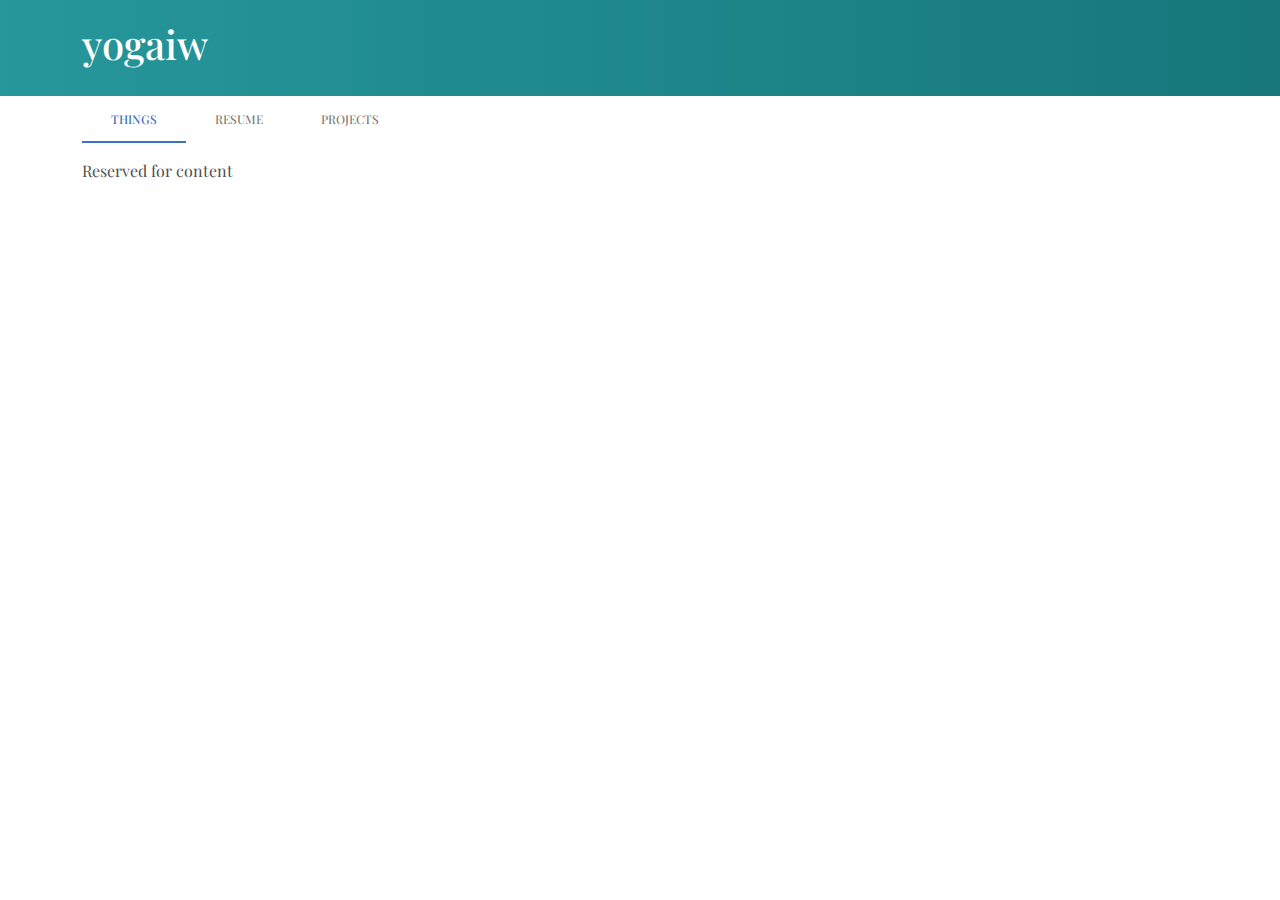
<file: index.html>
<!DOCTYPE html>
<html lang="en">

<head>
  <meta charset="utf-8">
  <meta content="width=device-width, initial-scale=1.0" name="viewport">

  <title>yogaiw</title>
  <meta content="Peronal Page of Yoga Indra Wijaya" name="description">
  <meta content="yogaiw" name="keywords">

  <!-- Google Fonts -->
  <link href="https://fonts.googleapis.com/css?family=Open+Sans:300,300i,400,400i,600,600i,700,700i|Raleway:300,300i,400,400i,500,500i,600,600i,700,700i|Poppins:300,300i,400,400i,500,500i,600,600i,700,700i" rel="stylesheet">

  <link rel="stylesheet" href="assets/css/mdb.min.css">
  <link rel="stylesheet" href="assets/css/landing.css">
  <link rel="stylesheet" href="assets/css/font-awesome.min.css">

</head>

<body>

  <div class="container-fluid yogaiw-header">
    <div class="container">
      <div class="d-flex item-align-center">
        <h1 class="text-white">yogaiw</h1>
      </div>
    </div>
  </div>

  <!-- Tabs navs -->
  <div class="container">
    <ul class="nav nav-tabs mb-3" id="ex1" role="tablist">
      <li class="nav-item" role="presentation">
        <a
          class="nav-link active"
          id="ex1-tab-1"
          data-mdb-toggle="tab"
          href="#ex1-tabs-1"
          role="tab"
          aria-controls="ex1-tabs-1"
          aria-selected="true"
          >Things</a
        >
      </li>
      <li class="nav-item" role="presentation">
        <a
          class="nav-link"
          id="ex1-tab-2"
          data-mdb-toggle="tab"
          href="#ex1-tabs-2"
          role="tab"
          aria-controls="ex1-tabs-2"
          aria-selected="false"
          >Resume</a
        >
      </li>
      <li class="nav-item" role="presentation">
        <a
          class="nav-link"
          id="ex1-tab-3"
          data-mdb-toggle="tab"
          href="#ex1-tabs-3"
          role="tab"
          aria-controls="ex1-tabs-3"
          aria-selected="false"
          >Projects</a
        >
      </li>
    </ul>
    <!-- Tabs navs -->

    <!-- Tabs content -->
    <div class="tab-content" id="ex1-content">
      <div
        class="tab-pane fade show active"
        id="ex1-tabs-1"
        role="tabpanel"
        aria-labelledby="ex1-tab-1"
      >
        Reserved for content
      </div>
      <div class="tab-pane fade" id="ex1-tabs-2" role="tabpanel" aria-labelledby="ex1-tab-2">
        Reserved for content
      </div>
      <div class="tab-pane fade" id="ex1-tabs-3" role="tabpanel" aria-labelledby="ex1-tab-3">
        <!-- Pills navs -->
        <ul class="nav nav-pills nav-fill mb-3" id="ex1" role="tablist">
          <li class="nav-item" role="presentation">
            <a
              class="nav-link active"
              id="ex2-tab-1"
              data-mdb-toggle="pill"
              href="#ex2-pills-1"
              role="tab"
              aria-controls="ex2-pills-1"
              aria-selected="true"
              >Web/Mobile Development</a
            >
          </li>
          <li class="nav-item" role="presentation">
            <a
              class="nav-link"
              id="ex2-tab-2"
              data-mdb-toggle="pill"
              href="#ex2-pills-2"
              role="tab"
              aria-controls="ex2-pills-2"
              aria-selected="false"
              >Videography</a
            >
          </li>
        </ul>
        <!-- Pills navs -->
        <!-- Pills content -->
        <div class="tab-content" id="ex2-content">
          <div
            class="tab-pane fade show active"
            id="ex2-pills-1"
            role="tabpanel"
            aria-labelledby="ex2-tab-1"
          >
            <div class="row row-cols-1 row-cols-sm-1 row-cols-md-3 g-4">
              <!-- Project 1 -->
              <div class="col">
                <div class="card border border-primary h-100">
                  <div class="bg-image hover-overlay ripple" data-mdb-ripple-color="light">
                    <img src="assets/img/portfolio/rental.png" class="img-fluid"/>
                    <a href="https://github.com/yogaiw/rental-kamera" target="_blank">
                      <div class="mask" style="background-color: rgba(251, 251, 251, 0.15);"></div>
                    </a>
                  </div>
                  <div class="card-body">
                    <div class="d-flex my-2">
                      <span class="badge rounded-pill badge-primary">Web Application</span>
                      <span class="badge rounded-pill badge-primary">Laravel</span>
                      <span class="badge rounded-pill badge-primary">PHP MySQL</span>
                    </div>
                    <h5 class="card-title">Camera Rental Online Reservation System</h5>
                    <p class="card-text">Web application that allows you to do reservation for photography-videography equipments.</p>
                    <a href="https://github.com/yogaiw/rental-kamera" target="_blank" class="btn btn-primary">See Projects Repository</a>
                  </div>
                </div>
              </div>
              <!-- Project 2 -->
              <div class="col">
                <div class="card border border-primary h-100">
                  <div class="bg-image hover-overlay ripple" data-mdb-ripple-color="light">
                    <img src="assets/img/portfolio/iot.jpg" class="img-fluid"/>
                    <a href="https://github.com/yogaiw/android-arduino-visitorcounter" target="_blank">
                      <div class="mask" style="background-color: rgba(251, 251, 251, 0.15);"></div>
                    </a>
                  </div>
                  <div class="card-body">
                    <div class="d-flex my-2">
                      <span class="badge rounded-pill badge-primary">IOT</span>
                      <span class="badge rounded-pill badge-primary">Android</span>
                      <span class="badge rounded-pill badge-primary">Firebase</span>
                    </div>
                    <h5 class="card-title">IOT Visitor Counter</h5>
                    <p class="card-text">Monitor the numbers of visitor easily via android. Data stored in Firebase Realtime Database</p>
                    <a href="https://github.com/yogaiw/android-arduino-visitorcounter" target="_blank" class="btn btn-primary">See Projects Repository</a>
                  </div>
                </div>
              </div>
    
              <!-- Project 3 -->
              <div class="col">
                <div class="card border border-primary h-100">
                  <div class="bg-image hover-overlay ripple" data-mdb-ripple-color="light">
                    <img src="content/membatix/2.jpg" class="img-fluid"/>
                    <a href="https://github.com/yogaiw/membatik-app" target="_blank">
                      <div class="mask" style="background-color: rgba(251, 251, 251, 0.15);"></div>
                    </a>
                  </div>
                  <div class="card-body">
                    <div class="d-flex my-2">
                      <span class="badge rounded-pill badge-primary">Android</span>
                      <span class="badge rounded-pill badge-primary">Firebase</span>
                    </div>
                    <h5 class="card-title">Membatix</h5>
                    <p class="card-text">blababla</p>
                    <a href="https://github.com/yogaiw/membatik-app" target="_blank" class="btn btn-primary">See Projects Repository</a>
                  </div>
                </div>
              </div>
            </div>
          </div>
          <div
            class="tab-pane fade"
            id="ex2-pills-2"
            role="tabpanel"
            aria-labelledby="ex2-tab-2"
          >
            <div class="row mb-4">
              <div class="col-12">
                <div class="card shadow">
                  <div class="card-header">Gears</div>
                  <div class="card-body">
                    <ul class="list-group list-group-light">
                      <li class="list-group-item d-flex justify-content-between align-items-start">
                        <div class="ms-2 me-auto">
                          <div class="fw-bold">Cameras</div>
                          Sony Alpha 7 Mark II <br>
                          Sony Alpha 6000
                        </div>
                      </li>
                      <li class="list-group-item d-flex justify-content-between align-items-start">
                        <div class="ms-2 me-auto">
                          <div class="fw-bold">Lenses</div>
                          Nikkor 50mm/1.4 AF-D <br>
                          Sony FE 50mm/1.8 <br>
                          Samyang AF 35mm/1.8 FE <br>
                          7Artisan 35mm/1.2 (APS-C)
                        </div>
                      </li>
                      <li class="list-group-item d-flex justify-content-between align-items-start">
                        <div class="ms-2 me-auto">
                          <div class="fw-bold">Misc</div>
                          DJI Ronin SC Basic Stabilizer
                        </div>
                      </li>
                    </ol>
                  </div>
                </div>
              </div>
            </div>
            <div class="row row-cols-1 row-cols-sm-1 row-cols-md-3 g-4">
              <!-- Project Vid 1 -->
              <div class="col">
                <div class="card border border-primary h-100">
                  <div class="bg-image hover-overlay ripple" data-mdb-ripple-color="light">
                    <iframe style="width: 100%;" src="https://www.youtube.com/embed/b7kSBgdaNkg?si=QoHver81fAwuoUB7" title="YouTube video player" frameborder="0" allow="accelerometer; autoplay; clipboard-write; encrypted-media; gyroscope; picture-in-picture; web-share" allowfullscreen></iframe>
                  </div>
                  <div class="card-body">
                    <h5 class="card-title">Corporate / Commercial Showreel</h5>
                    <p class="card-text">Delivering your message through visuals</p>
                    <p class="card-text">Notable Clients: Mulegh Parfume, RSIA Bunda Arif, Banyumas Wedding Fair 2022</p>
                    <a href="https://www.youtube.com/playlist?list=PLpDe7POeglXMQdo70Z4DJ7zeI2RcU6fiB" target="_blank" class="btn btn-primary">Watch Full-Length Playlist</a>
                  </div>
                </div>
              </div>
              <!-- Project Vid 2 -->
              <div class="col">
                <div class="card border border-primary h-100">
                  <div class="bg-image hover-overlay ripple" data-mdb-ripple-color="light">
                    <iframe style="width: 100%;" src="https://www.youtube.com/embed/fWD4j4p7Rfg?si=lkZ4xTzxNOFvi_Eh" title="YouTube video player" frameborder="0" allow="accelerometer; autoplay; clipboard-write; encrypted-media; gyroscope; picture-in-picture; web-share" allowfullscreen></iframe>
                  </div>
                  <div class="card-body">
                    <h5 class="card-title">Wedding Videography</h5>
                    <p class="card-text">Capturing their happiest moments, available for freelancing. Works across different vendors</p>
                  </div>
                  <ul class="list-group list-group-light list-group-small">
                    <li class="list-group-item px-4"><a href="https://www.youtube.com/playlist?list=PLpDe7POeglXOYUd7VwFORP_XnNOZb_q78" target="_blank" class="link">Freelancing Playlist</a></li>
                    <li class="list-group-item px-4"><a href="https://instagram.com/figuria.films" target="_blank" class="link">My Little Vendor</a></li>
                  </ul>
                </div>
              </div>
            </div>
          </div>
        </div>
        <!-- Pills content -->
      </div>
    </div>
  <!-- Tabs content -->
  </div>

  <script type="text/javascript" src="assets/js/mdb.min.js"></script>
  <script type="text/javascript" src="assets/js/landing.js"></script>
</body>

</html>
</file>
<file: assets/css/landing.css>
@import url('https://fonts.googleapis.com/css2?family=Playfair+Display&display=swap');
@import url('https://fonts.googleapis.com/css2?family=Abril+Fatface&display=swap');


html, body {
    font-family: 'Playfair Display', serif;
    padding-bottom: 20px;
}

.yogaiw-header {
    background: linear-gradient(90deg, rgba(38, 151, 155, 1) 0%, rgba(23, 119, 123, 1) 100%);
    padding: 20px 20px;
}

.card.green-gradient {
    background: linear-gradient(90deg, rgba(38, 151, 155, 1) 0%, rgba(23, 119, 123, 1) 100%);
    color: white;
}
</file>
